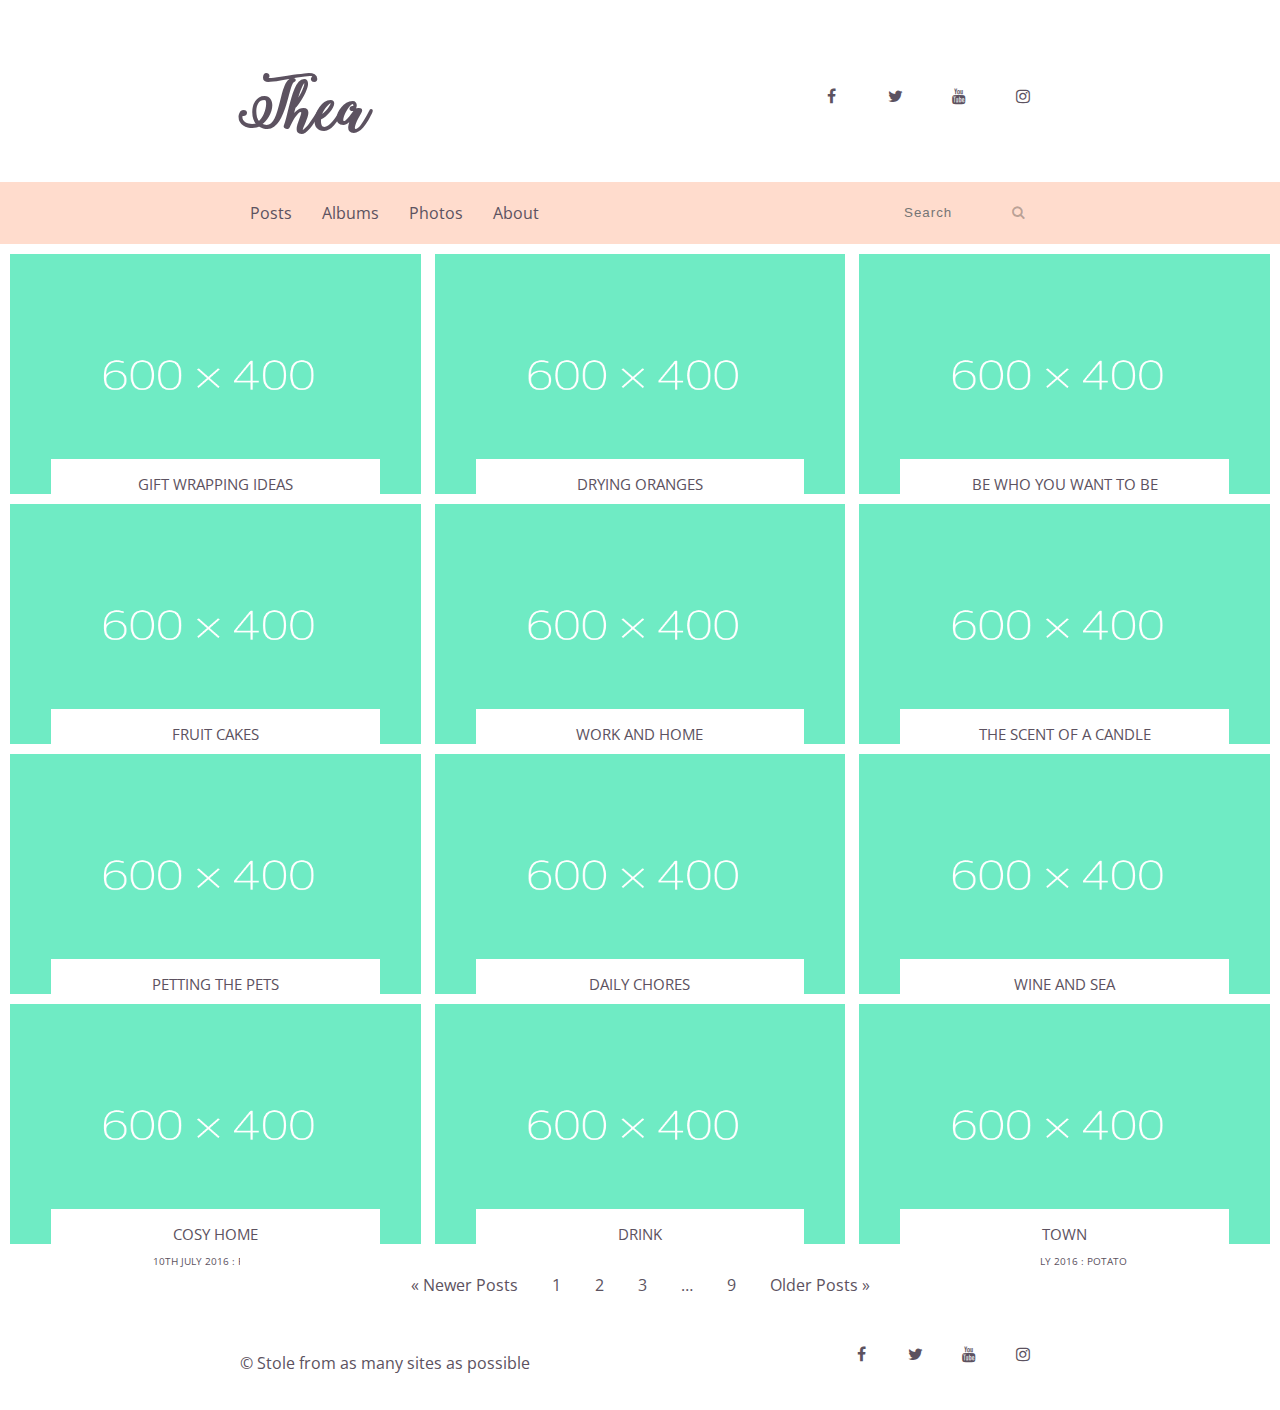
<file: index.html>
<!DOCTYPE html>
<html lang="en">

<head>
  <meta charset="UTF-8">
  <meta name="viewport" content="width=device-width, initial-scale=1.0">
  <meta http-equiv="X-UA-Compatible" content="ie=edge">
  <title>Thea Blog Gallery</title>
  <link rel="stylesheet" type="text/css" href="css/site.css">
  <link rel="stylesheet" type="text/css" href="css/font-awesome.min.css">
</head>

<body>
  <header class="page-header">
    <div class="header-container">
      <h1 class="brand-name"><span>Thea</span></h1>
      <i class="fa fa-facebook fa-2"></i>
      <i class="fa fa-twitter fa-2"></i>
      <i class="fa fa-youtube fa-2"></i>
      <i class="fa fa-instagram fa-2"></i>
    </div>

    <nav class="nav-bar">
      <ul class="nav-bar-container">
        <li>
          <a href="" class="nav-link">Posts</a>
        </li>
        <li>
          <a href="" class="nav-link">Albums</a>
        </li>
        <li>
          <a href="" class="nav-link">Photos</a>
        </li>
        <li>
          <a href="html/about-us.html" class="nav-link">About</a>
        </li>
        <form action="" class="search-box">
          <input placeholder="Search" type="text">
          <button class="btn-search" type="submit" disabled=""><i class="fa fa-search"></i></button>
        </form>
      </ul>
    </nav>
  </header>

  <section class="posts">

    <article class="post">
      <a class="post-link" href="html/article-example.html">
        <img src="images/dummy-img.jpg" alt="Post Image" class="post-layout-img">
        <div class="description">
          <h3><span class="img-desc">gift wrapping ideas</span></h3>
          <p class="date"> 10th July 2016 : <span class="album-name">Potato</span></p>
        </div>
      </a>
    </article>

    <article class="post">
      <img src="images/dummy-img.jpg" alt="Post Image" class="post-layout-img">
      <div class="description">
        <h3><span class="img-desc">drying oranges</span></h3>
        <p class="date"> 10th July 2016 : <span class="album-name">Potato</span></p>
      </div>
    </article>

    <article class="post">
      <img src="images/dummy-img.jpg" alt="Post Image" class="post-layout-img">
      <div class="description">
        <h3><span class="img-desc">be who you want to be</span></h3>
        <p class="date"> 10th July 2016 : <span class="album-name">Potato</span></p>
      </div>
    </article>

    <article class="post">
      <img src="images/dummy-img.jpg" alt="Post Image" class="post-layout-img">
      <div class="description">
        <h3><span class="img-desc">fruit cakes</span></h3>
        <p class="date"> 10th July 2016 : <span class="album-name">Potato</span></p>
      </div>
    </article>

    <article class="post">
      <img src="images/dummy-img.jpg" alt="Post Image" class="post-layout-img">
      <div class="description">
        <h3><span class="img-desc">work and home</span></h3>
        <p class="date"> 10th July 2016 : <span class="album-name">Potato</span></p>
      </div>
    </article>

    <article class="post">
      <img src="images/dummy-img.jpg" alt="Post Image" class="post-layout-img">
      <div class="description">
        <h3><span class="img-desc">the scent of a candle</span></h3>
        <p class="date"> 10th July 2016 : <span class="album-name">Potato</span></p>
      </div>
    </article>

    <article class="post">
      <img src="images/dummy-img.jpg" alt="Post Image" class="post-layout-img">
      <div class="description">
        <h3><span class="img-desc">petting the pets</span></h3>
        <p class="date"> 10th July 2016 : <span class="album-name">Potato</span></p>
      </div>
    </article>
    <article class="post">
      <img src="images/dummy-img.jpg" alt="Post Image" class="post-layout-img">
      <div class="description">
        <h3><span class="img-desc">daily chores</span></h3>
        <p class="date"> 10th July 2016 : <span class="album-name">Potato</span></p>
      </div>
    </article>
    <article class="post">
      <img src="images/dummy-img.jpg" alt="Post Image" class="post-layout-img">
      <div class="description">
        <h3><span class="img-desc">wine and sea</span></h3>
        <p class="date"> 10th July 2016 : <span class="album-name">Potato</span></p>
      </div>
    </article>
    <article class="post">
      <img src="images/dummy-img.jpg" alt="Post Image" class="post-layout-img">
      <div class="description">
        <h3><span class="img-desc">cosy home</span></h3>
        <p class="date"> 10th July 2016 : <span class="album-name">Potato</span></p>
      </div>
    </article>

    <article id="dare" class="post">
      <img src="images/dummy-img.jpg" alt="Post Image" class="post-layout-img">
      <div class="description">
        <h3><span class="img-desc">drink</span></h3>
        <p class="date"> 10th July 2016 : <span class="album-name">Potato</span></p>
      </div>
    </article>

    <article class="post">
      <img src="images/dummy-img.jpg" alt="Post Image" class="post-layout-img">
      <div class="description">
        <h3><span class="img-desc">town</span></h3>
        <p class="date"> 10th July 2016 : <span class="album-name">Potato</span></p>
      </div>
    </article>
  </section>

  <div class="pagination-container">
    <ul>
      <li class="text-link">
        <a class="prev page-numbers" href="https://www.zoella.co.uk/archive/page/5">« Newer Posts</a></li>
      <li class="text-link"><a class="page-numbers">1</a></li>
      <li class="text-link"><a class="page-numbers">2</a></li>
      <li class="text-link"><a class="page-numbers">3</a></li>
      <li class="text-link"><span class="page-numbers dots">…</span></li>
      <li class="text-link"><a class="page-numbers">9</a></li>
      <li class="text-link"><a class="next page-numbers">Older Posts »</a></li>
    </ul>

  </div>

  <footer>
    <div class="footer-container">
      <div class="copyright">
        <span> &copy; </span>
        <p> Stole from as many sites as possible</p>
      </div>

      <i class="fa fa-facebook fa-2"></i>
      <i class="fa fa-twitter fa-2"></i>
      <i class="fa fa-youtube fa-2"></i>
      <i class="fa fa-instagram fa-2"></i>
    </div>

  </footer>
</body>

</html>
</file>
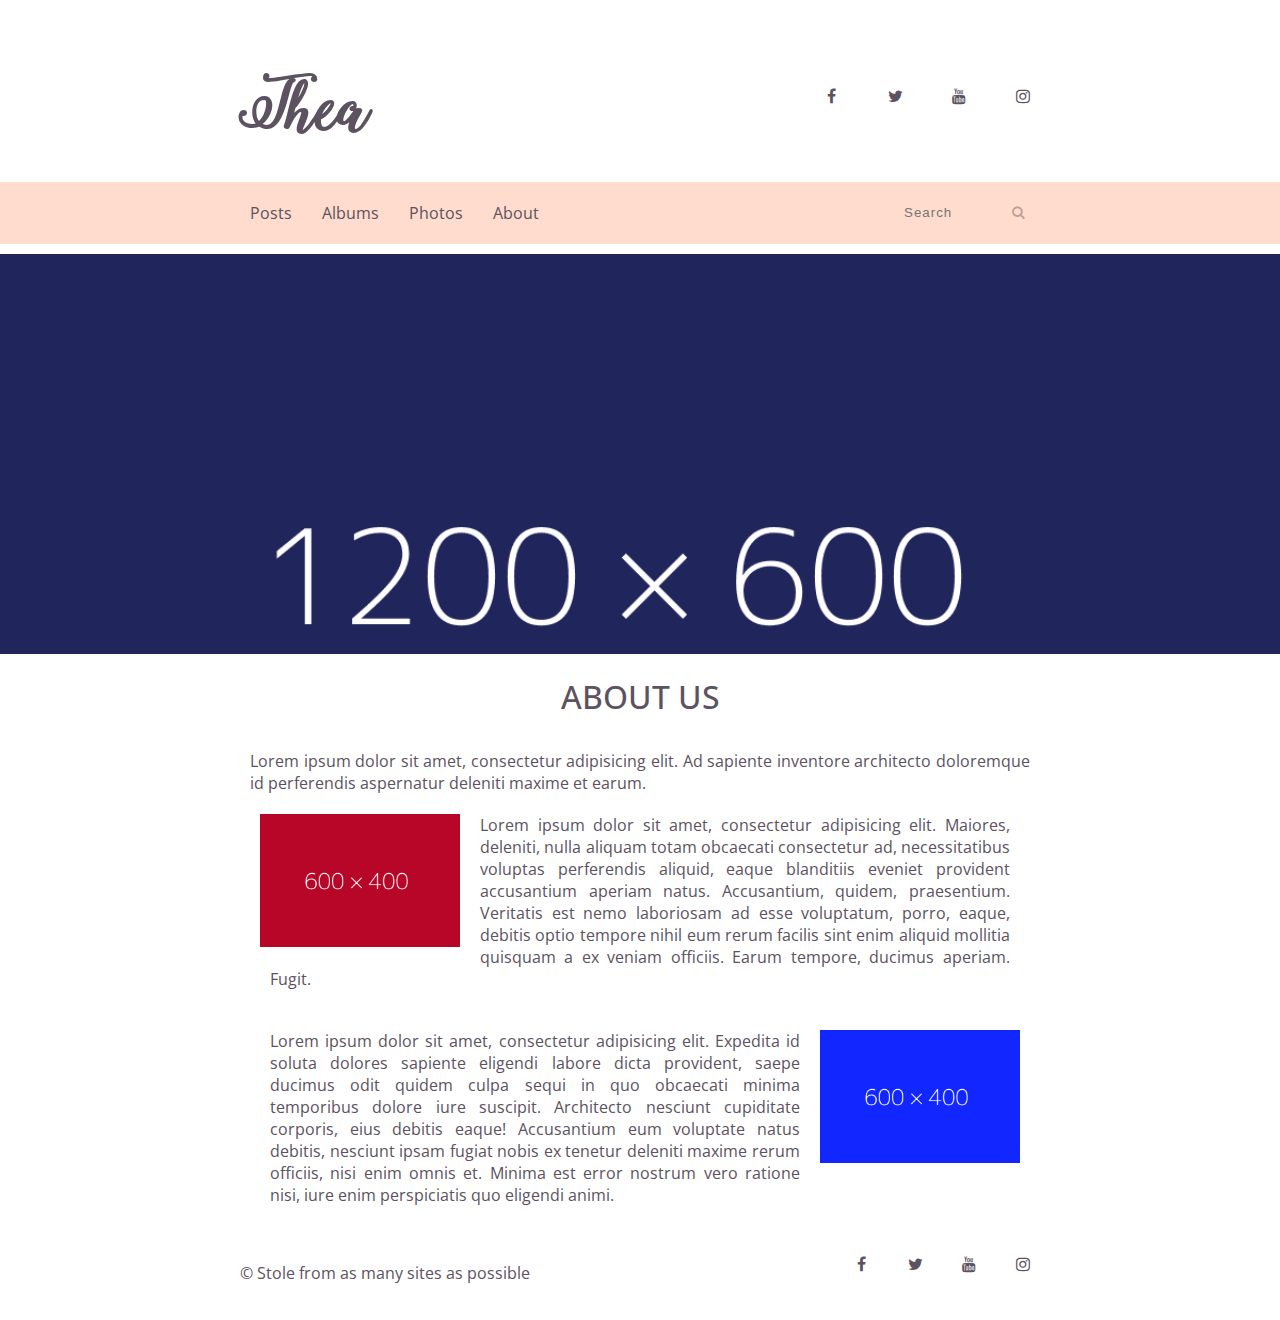
<file: html/about-us.html>
<!DOCTYPE html>
<html lang="en">

<head>
  <meta charset="UTF-8">
  <meta name="viewport" content="width=device-width, initial-scale=1.0">
  <meta http-equiv="X-UA-Compatible" content="ie=edge">
  <title>Post</title>
  <link rel="stylesheet" type="text/css" href="../css/site.css">
  <link rel="stylesheet" type="text/css" href="../css/font-awesome.min.css">
</head>

<body>
  <header class="page-header">
    <div class="header-container">
      <h1 class="brand-name"><span>Thea</span></h1>
      <i class="fa fa-facebook fa-2"></i>
      <i class="fa fa-twitter fa-2"></i>
      <i class="fa fa-youtube fa-2"></i>
      <i class="fa fa-instagram fa-2"></i>
    </div>

    <nav class="nav-bar">
      <ul class="nav-bar-container">
        <li>
          <a href="../index.html" class="nav-link">Posts</a>
        </li>
        <li>
          <a href="" class="nav-link">Albums</a>
        </li>
        <li>
          <a href="" class="nav-link">Photos</a>
        </li>
        <li>
          <a href="about-us.html" class="nav-link">About</a>
        </li>
        <form action="" class="search-box">
          <input placeholder="Search" type="text">
          <button class="btn-search" type="submit" disabled=""><i class="fa fa-search"></i></button>
        </form>
      </ul>
    </nav>
  </header>

  <div class="layout-container">
    <img src="../images/background-image.png" alt="Background">
  </div>

  <section class="about-us">
    <h1>About us</h1>
    <p>Lorem ipsum dolor sit amet, consectetur adipisicing elit. Ad sapiente inventore architecto doloremque id perferendis
      aspernatur deleniti maxime et earum.</p>

    <div class="author author-left">
      <img src="../images/photographer-image.png" alt="Photographer Picture">
      <p>Lorem ipsum dolor sit amet, consectetur adipisicing elit. Maiores, deleniti, nulla aliquam totam obcaecati consectetur
        ad, necessitatibus voluptas perferendis aliquid, eaque blanditiis eveniet provident accusantium aperiam natus. Accusantium,
        quidem, praesentium. Veritatis est nemo laboriosam ad esse voluptatum, porro, eaque, debitis optio tempore nihil
        eum rerum facilis sint enim aliquid mollitia quisquam a ex veniam officiis. Earum tempore, ducimus aperiam. Fugit.</p>
    </div>

    <div class="author author-right">
      <img src="../images/programmer-image.png" alt="Programmer Picture">
      <p>Lorem ipsum dolor sit amet, consectetur adipisicing elit. Expedita id soluta dolores sapiente eligendi labore dicta
        provident, saepe ducimus odit quidem culpa sequi in quo obcaecati minima temporibus dolore iure suscipit. Architecto
        nesciunt cupiditate corporis, eius debitis eaque! Accusantium eum voluptate natus debitis, nesciunt ipsam fugiat
        nobis ex tenetur deleniti maxime rerum officiis, nisi enim omnis et. Minima est error nostrum vero ratione nisi,
        iure enim perspiciatis quo eligendi animi.</p>
    </div>
  </section>

  <footer>
    <div class="footer-container">
      <div class="copyright">
        <span> &copy; </span>
        <p> Stole from as many sites as possible</p>
      </div>

      <i class="fa fa-facebook fa-2"></i>
      <i class="fa fa-twitter fa-2"></i>
      <i class="fa fa-youtube fa-2"></i>
      <i class="fa fa-instagram fa-2"></i>
    </div>

  </footer>
</body>

</html>
</file>
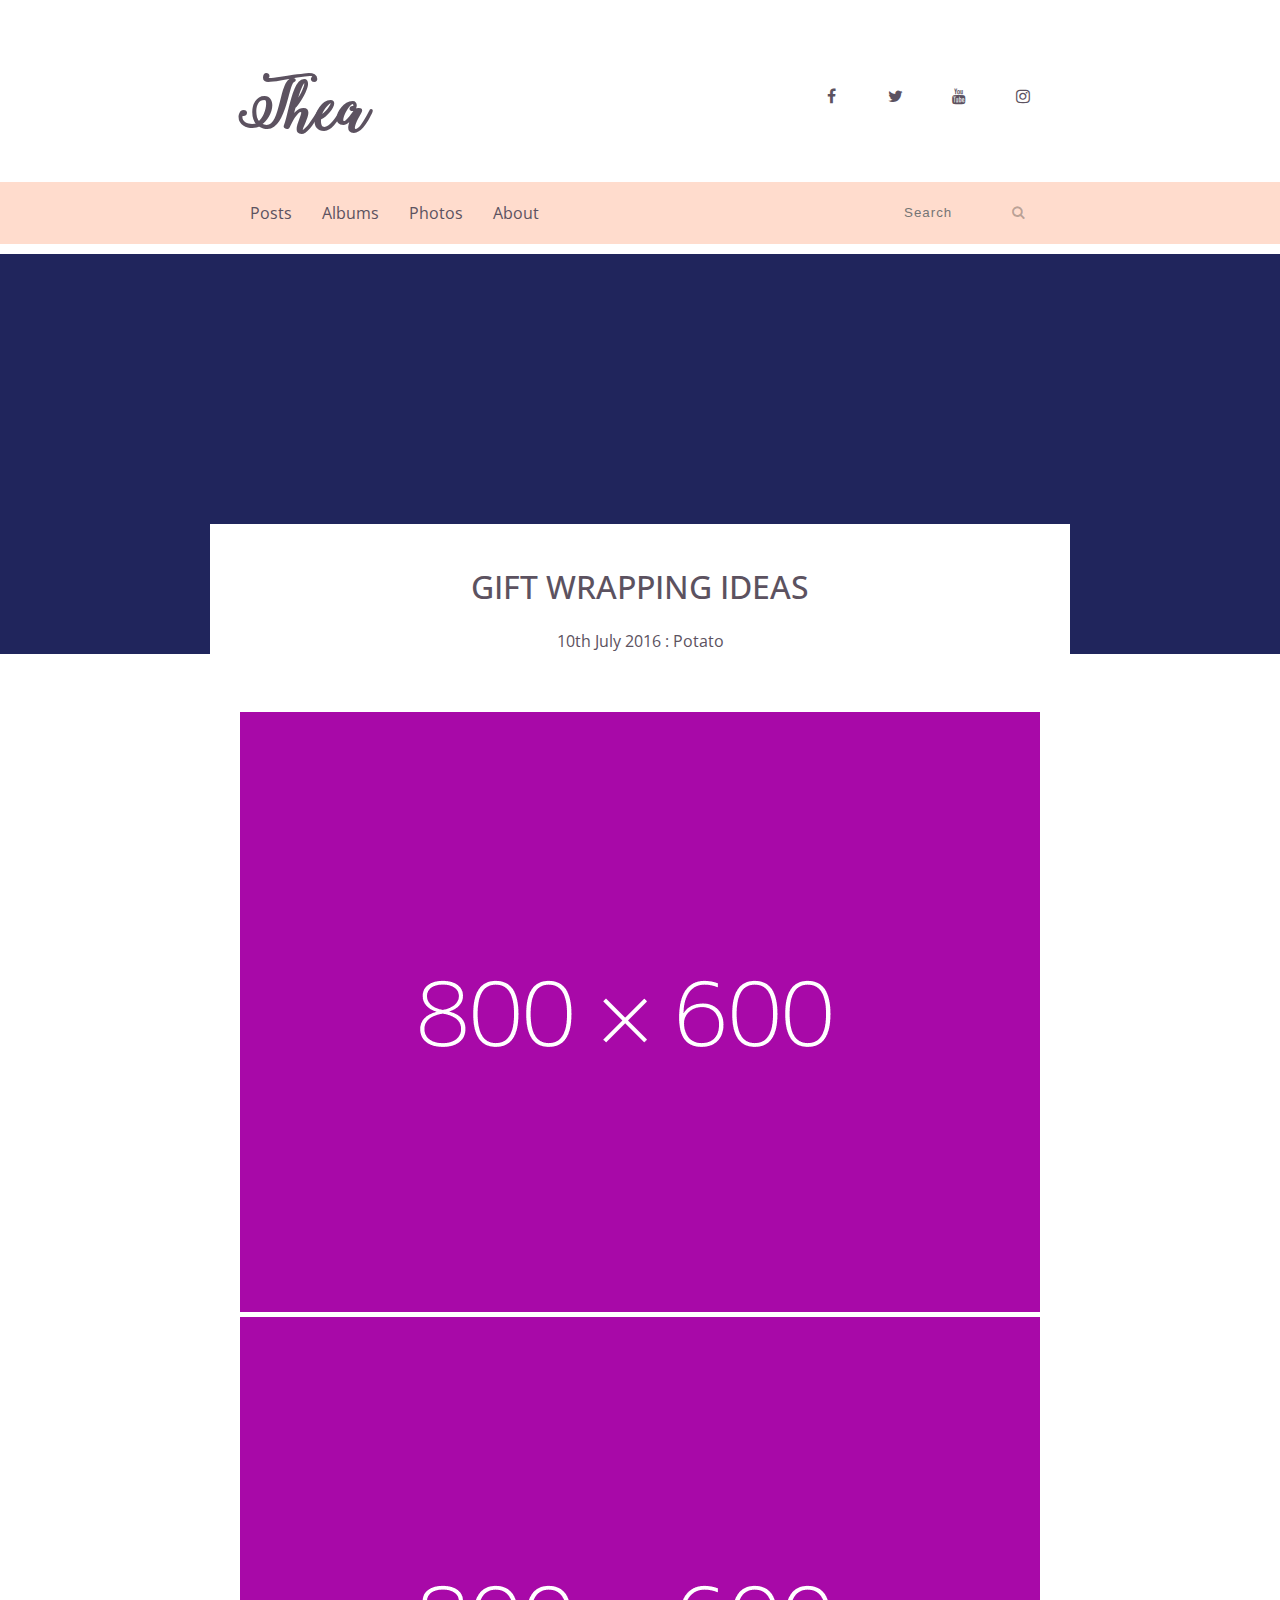
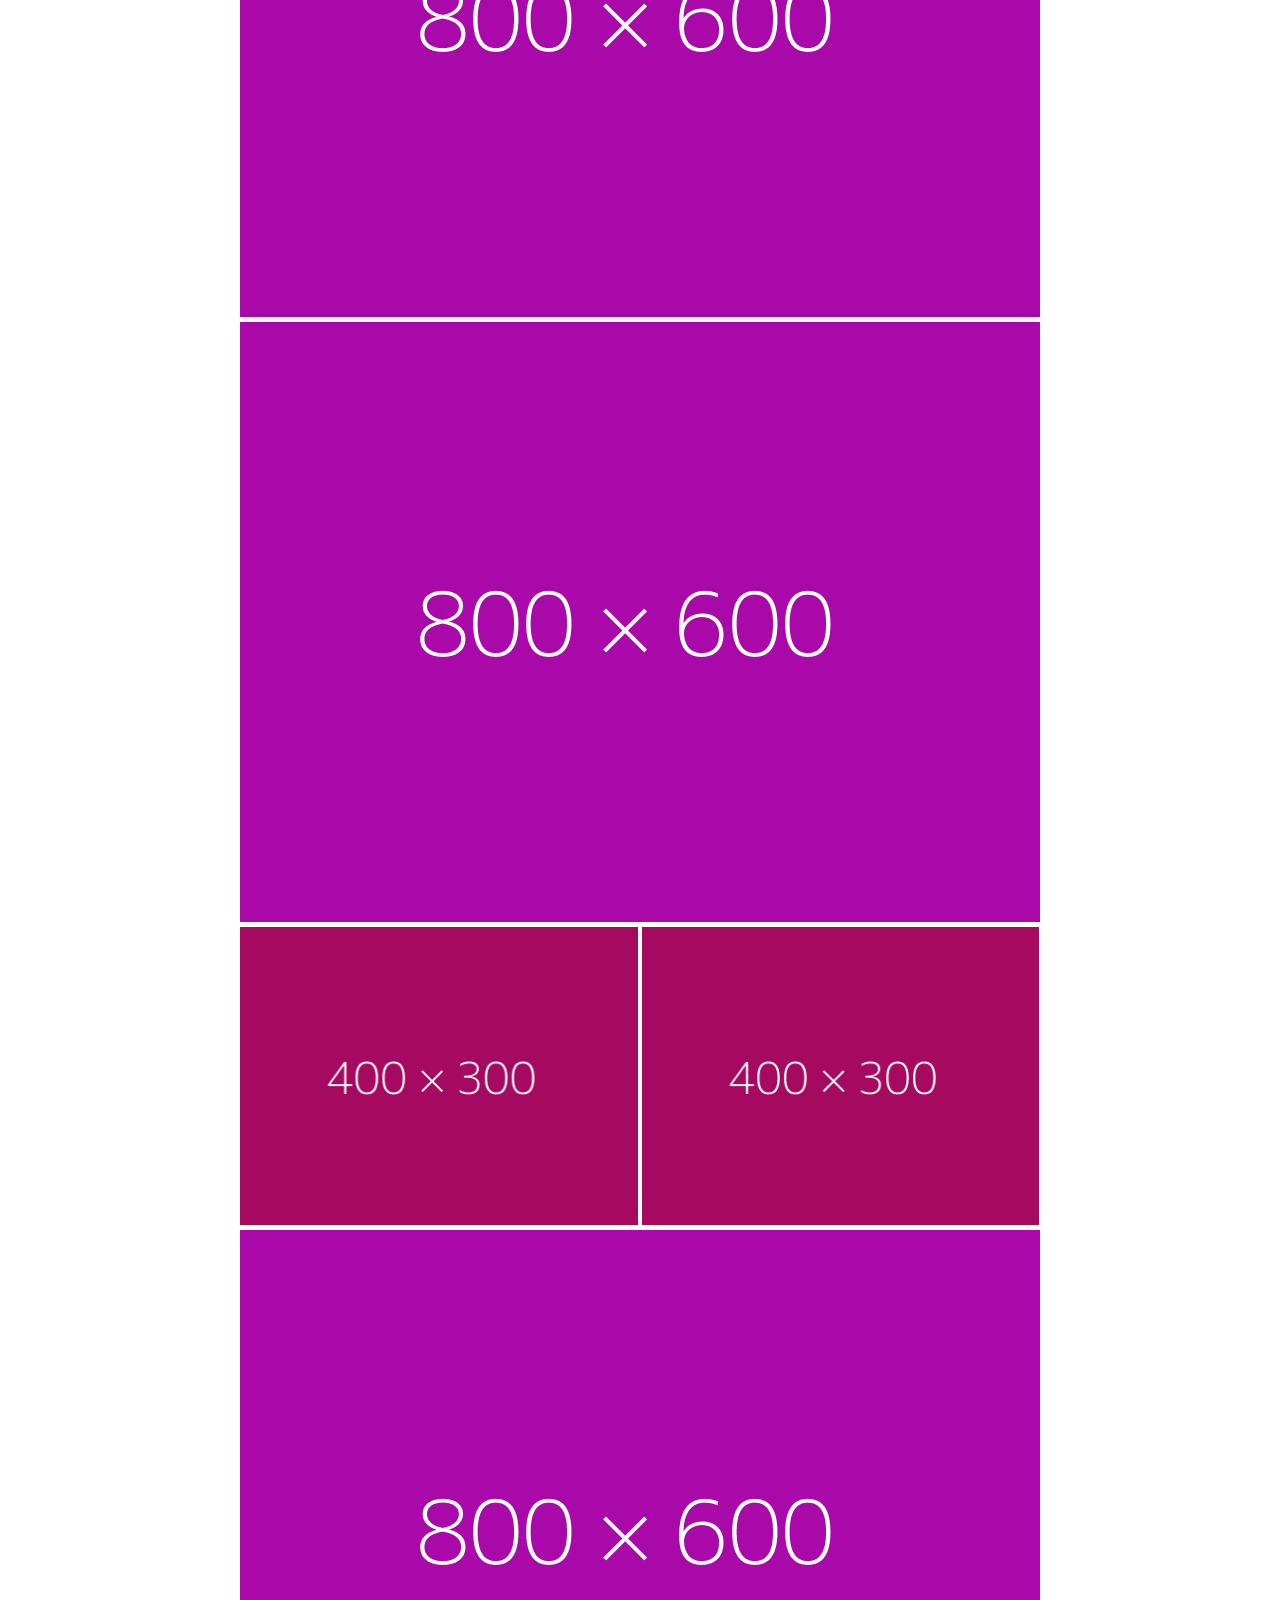
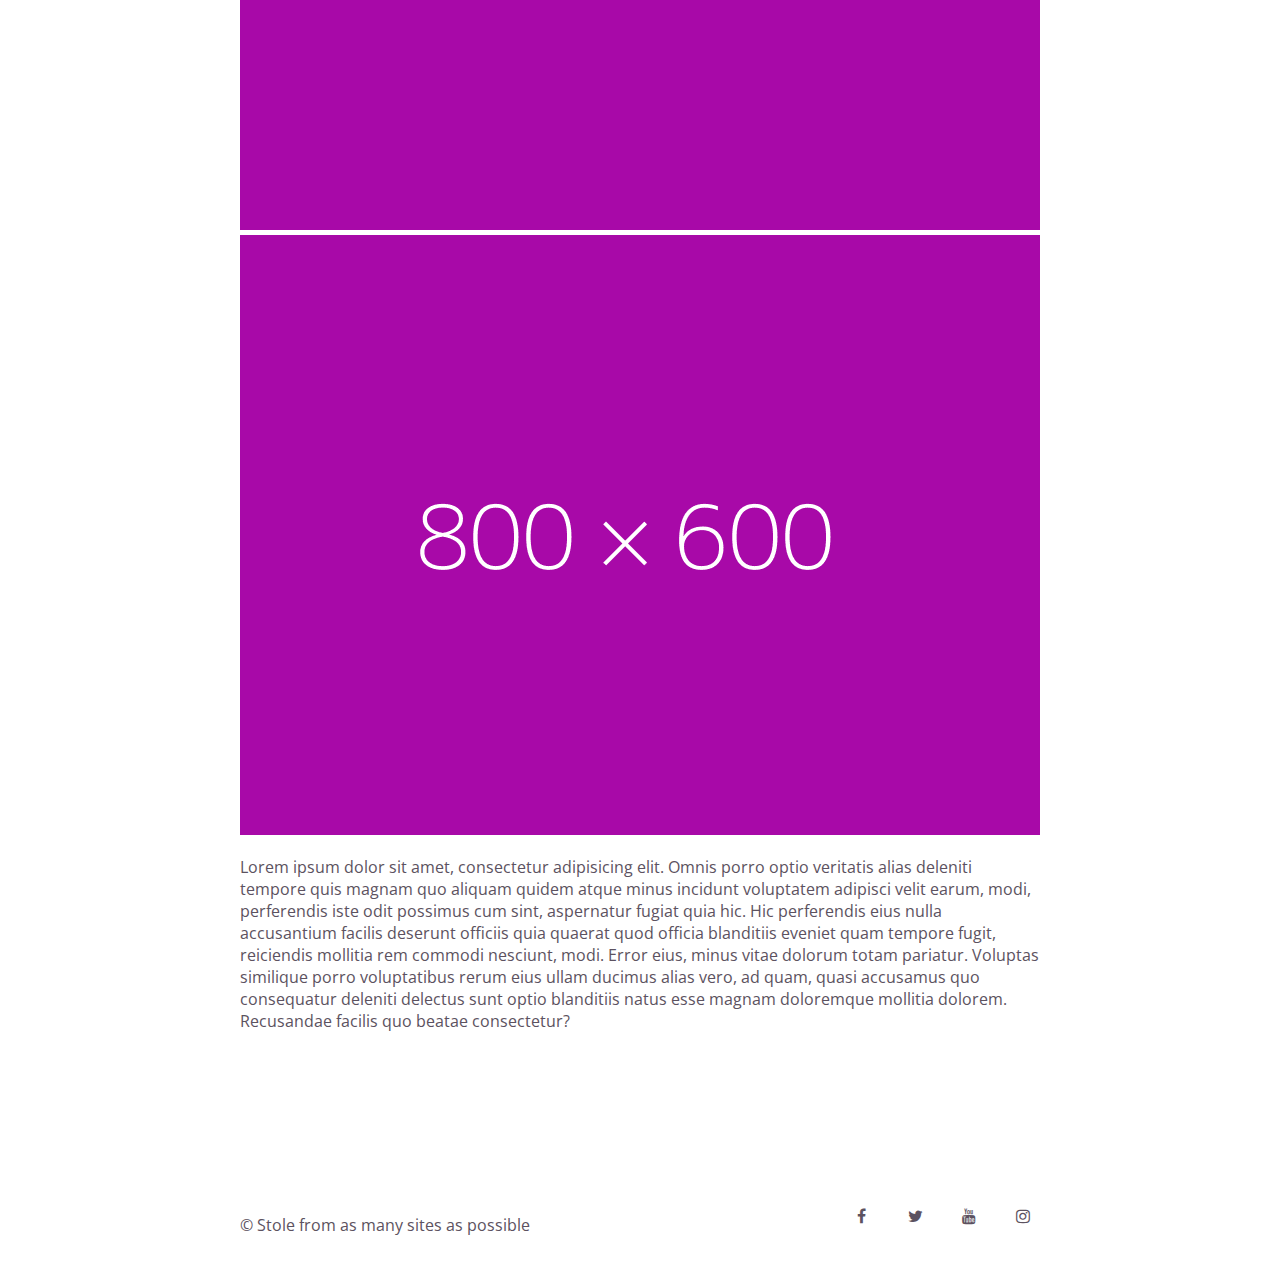
<file: html/article-example.html>
<!DOCTYPE html>
<html lang="en">

<head>
  <meta charset="UTF-8">
  <meta name="viewport" content="width=device-width, initial-scale=1.0">
  <meta http-equiv="X-UA-Compatible" content="ie=edge">
  <title>Post</title>
  <link rel="stylesheet" type="text/css" href="../css/site.css">
  <link rel="stylesheet" type="text/css" href="../css/font-awesome.min.css">
</head>

<body>
  <header class="page-header">
    <div class="header-container">
      <h1 class="brand-name"><span>Thea</span></h1>
      <i class="fa fa-facebook fa-2"></i>
      <i class="fa fa-twitter fa-2"></i>
      <i class="fa fa-youtube fa-2"></i>
      <i class="fa fa-instagram fa-2"></i>
    </div>

    <nav class="nav-bar">
      <ul class="nav-bar-container">
        <li>
          <a href="../index.html" class="nav-link">Posts</a>
        </li>
        <li>
          <a href="" class="nav-link">Albums</a>
        </li>
        <li>
          <a href="" class="nav-link">Photos</a>
        </li>
        <li>
          <a href="about-us.html" class="nav-link">About</a>
        </li>
        <form action="" class="search-box">
          <input placeholder="Search" type="text">
          <button class="btn-search" type="submit" disabled=""><i class="fa fa-search"></i></button>
        </form>
      </ul>
    </nav>
  </header>

  <div class="layout-container">
    <img src="../images/background-image.png" alt="Background">
  </div>

  <div class="post-wrapper">
    <article class="single-post">
      <header class="post-header">
        <h1 class="post-title">gift wrapping ideas</h1>
        <p class="date"> 10th July 2016 : <span class="album-name">Potato</span></p>
      </header>
      <image alt="Post Image" src="../images/post-image.png"></image>
      <image alt="Post Image" src="../images/post-image.png"></image>
      <image alt="Post Image" src="../images/post-image.png"></image>
      <image class="align-left" alt="Post Image" src="../images/align-left-right-img.png"></image>
      <image class="align-right" alt="Post Image" src="../images/align-left-right-img.png"></image>
      <image alt="Post Image" src="../images/post-image.png"></image>
      <image alt="Post Image" src="../images/post-image.png"></image>

      <div class="post-content">
        <p>Lorem ipsum dolor sit amet, consectetur adipisicing elit. Omnis porro optio veritatis alias deleniti tempore quis
          magnam quo aliquam quidem atque minus incidunt voluptatem adipisci velit earum, modi, perferendis iste odit possimus
          cum sint, aspernatur fugiat quia hic. Hic perferendis eius nulla accusantium facilis deserunt officiis quia quaerat
          quod officia blanditiis eveniet quam tempore fugit, reiciendis mollitia rem commodi nesciunt, modi. Error eius,
          minus vitae dolorum totam pariatur. Voluptas similique porro voluptatibus rerum eius ullam ducimus alias vero,
          ad quam, quasi accusamus quo consequatur deleniti delectus sunt optio blanditiis natus esse magnam doloremque mollitia
          dolorem. Recusandae facilis quo beatae consectetur?</p>
      </div>
    </article>
  </div>


  <footer>
    <div class="footer-container">
      <div class="copyright">
        <span> &copy; </span>
        <p> Stole from as many sites as possible</p>
      </div>

      <i class="fa fa-facebook fa-2"></i>
      <i class="fa fa-twitter fa-2"></i>
      <i class="fa fa-youtube fa-2"></i>
      <i class="fa fa-instagram fa-2"></i>
    </div>

  </footer>
</body>

</html>
</file>
<file: css/site.css>
@import url('https://fonts.googleapis.com/css?family=Comfortaa:700|Open+Sans:400,700');
@font-face {
  font-family: 'Winter Calligraphy';
  src: url('../fonts/Winter Calligraphy.ttf')
}

html {
  font-family: 'Open Sans', Arial, sans-serif;
  color: #5c5260;
}

html, body {
  height: 100%;
  margin: 0;
  min-width: 240px;
}

.page-header {
  width: 100%;
  display: flex;
  flex-direction: row;
  flex-wrap: wrap;
  justify-content: space-between;
  align-items: center;
  padding: 10px 0;
}

.header-container {
  padding: 0 10px;
  width: 800px;
  display: flex;
  justify-content: space-between;
  align-items: center;
  margin: 0 auto;
}

.header-container .fa, .footer-container .fa {
  display: inline-block;
  margin-left: 30px;
  padding: 10px;
  width: 14px;
  text-align: center;
  transition: background-color 1s;
  border-radius: 50%;
}

.brand-name {
  display: inline-block;
  flex-grow: 1;
  font-family: WInter Calligraphy, serif;
  font-size: 4em;
  margin-bottom: 20px;
}

.brand-name span {
  transition: all 0.5s;
  border-radius: 50%;
}

.brand-name span:hover, .header-container .fa:hover, .footer-container .fa:hover {
  cursor: pointer;
  background-color: #C786CF;
}

.nav-bar {
  width: 100%;
  background-color: #ffdccd;
}

.nav-bar-container {
  max-width: 800px;
  margin: 20px auto;
}

.nav-bar a {
  padding: 20px;
  text-decoration: none;
  color: inherit;
}

.nav-bar a:first-of-type {
  padding-left: 10px;
}

.nav-bar ul {
  width: 100%;
  padding-left: 0;
  display: flex;
  justify-content: space-between;
}

.nav-bar li, .nav-bar form {
  display: inline-block;
}

.nav-bar li:hover a {
  font-weight: bold
}

.nav-bar .search-box {
  display: flex;
  flex-direction: row;
  justify-content: flex-end;
  flex-grow: 1;
  margin-right: 10px;
}

.search-box input {
  padding-left: 10px;
  letter-spacing: 1px;
  width: 100px;
  border-radius: 10px;
  border: none;
  border-style: none;
  background-color: inherit;
  transition: width 0.3s ease
}

.search-box input:focus {
  outline: none;
  background-color: #ffffff;
  width: 160px;
}

.btn-search {
  background: transparent;
  border-style: none;
  border: none;
  padding: 0 6px;
}

footer {
  width: 100%;
  text-align: center;
  background-color: #ffffff;
}

.footer-container {
  margin: 0 auto;
  max-width: 800px;
  display: flex;
  justify-content: flex-start;
  text-align: center;
  padding: 20px 0;
}

.footer-container .fa {
  height: 100%;
  margin-left: 20px;
}

.copyright {
  text-align: left;
  align-self: flex-start;
  flex-grow: 1;
}

.copyright p {
  display: inline-block;
}

.posts {
  padding: 0 10px;
  margin: 0px auto;
  display: flex;
  flex-direction: row;
  flex-wrap: wrap;
  justify-content: space-between;
}

.post-link {
  text-decoration: none;
  color: inherit;
}

.post {
  max-width: calc(33% - 5px);
  max-height: 240px;
  margin-bottom: 10px;
  cursor: pointer;
}

.post-layout-img {
  overflow: hidden;
  position: relative;
  width: 100%;
  height: 100%;
  z-index: 10;
}

.post .description {
  width: 80%;
  margin: 0 auto;
  background-color: #ffffff;
  position: relative;
  bottom: 40px;
  text-transform: uppercase;
  text-align: center;
  padding-top: 1px;
  padding-bottom: 1px;
  z-index: 10;
  transition: bottom 0.3s ease;
}

.post:hover .description {
  bottom: 80px;
}

.description h3 {
  position: relative;
  margin-top: 10px;
  margin-bottom: 10px;
}

.post .img-desc {
  font-size: 0.8em;
  font-weight: 400;
}

.post .date {
  font-size: 0.6em;
  font-weight: 400;
}

#dare {
  background-color: #c2f6ea;
}

.pagination-container {
  background-color: #ffffff;
  max-width: 800px;
  margin: 0 auto;
  display: flex;
  position: relative;
  z-index: 15;
}

.text-link {
  display: inline-block;
  padding: 0 15px;
  color: inherit;
}

.page-numbers {
  cursor: pointer;
  text-decoration: none;
  color: inherit;
}

.pagination-container ul {
  padding-left: 0;
  margin: 20px auto;
}

.layout-container {
  max-height: 400px;
  width: 100%;
  overflow-y: scroll;
}

.layout-container::-webkit-scrollbar {
  width: 0px;
}

.layout-container img {
  width: 100%;
  height: 100%;
}

.post-wrapper {
  max-width: 800px;
  margin: 0 auto;
  background-color: white;
  position: relative;
  top: -130px;
  padding: 20px 30px 0 30px;
}

.post-header {
  text-align: center;
  margin-bottom: 60px;
}

.post-title, .about-us h1 {
  text-transform: uppercase;
  font-weight: 500;
}

.single-post img {
  width: 100%;
}

.single-post img.align-left {
  width: calc(50% - 2.5px);
}

.single-post img.align-right {
  width: calc(50% - 2.5px);
}

.about-us {
  margin: 0px auto;
  max-width: 800px;
  text-align: justify;
}

.about-us h1 {
  text-align: center;
}

.about-us p {
  padding: 10px;
  padding-bottom: 0;
  margin-bottom: 0;
}

.author {
  padding: 20px
}

.author p {
  margin-top: 0px;
  padding-top: 0px;
}

.author img {
  max-height: 200px;
  max-width: 200px;
}

.author-left img {
  float: left;
  margin-right: 20px;
  margin-bottom: 20px;
}

.author-right img {
  float: right;
  margin-left: 20px;
  margin-bottom: 20px;
}

@media screen and (max-width: 700px) {
  .post {
    max-width: calc(50% - 5px)
  }
}

@media screen and (max-width: 510px) {
  .layout-container {
    display: none;
  }
  .post-wrapper {
    position: static
  }
  .posts {
    justify-content: center;
  }
  .post {
    max-width: calc(100% - 10px);
  }
  .header-container .fa {
    display: none;
    margin: 0;
  }
  .brand-name {
    text-align: center;
  }
  .nav-bar .search-box {
    display: none;
  }
  .page-numbers {
    display: none;
  }
  .text-link {
    padding: 0px 0px;
  }
  .prev, .next {
    padding: 0 15px;
    display: inline-block;
  }
  .footer-container {
    justify-content: center;
  }
  .copyright {
    flex-grow: 0;
    text-align: center;
  }
  .copyright p {
    display: none;
  }
}
</file>
